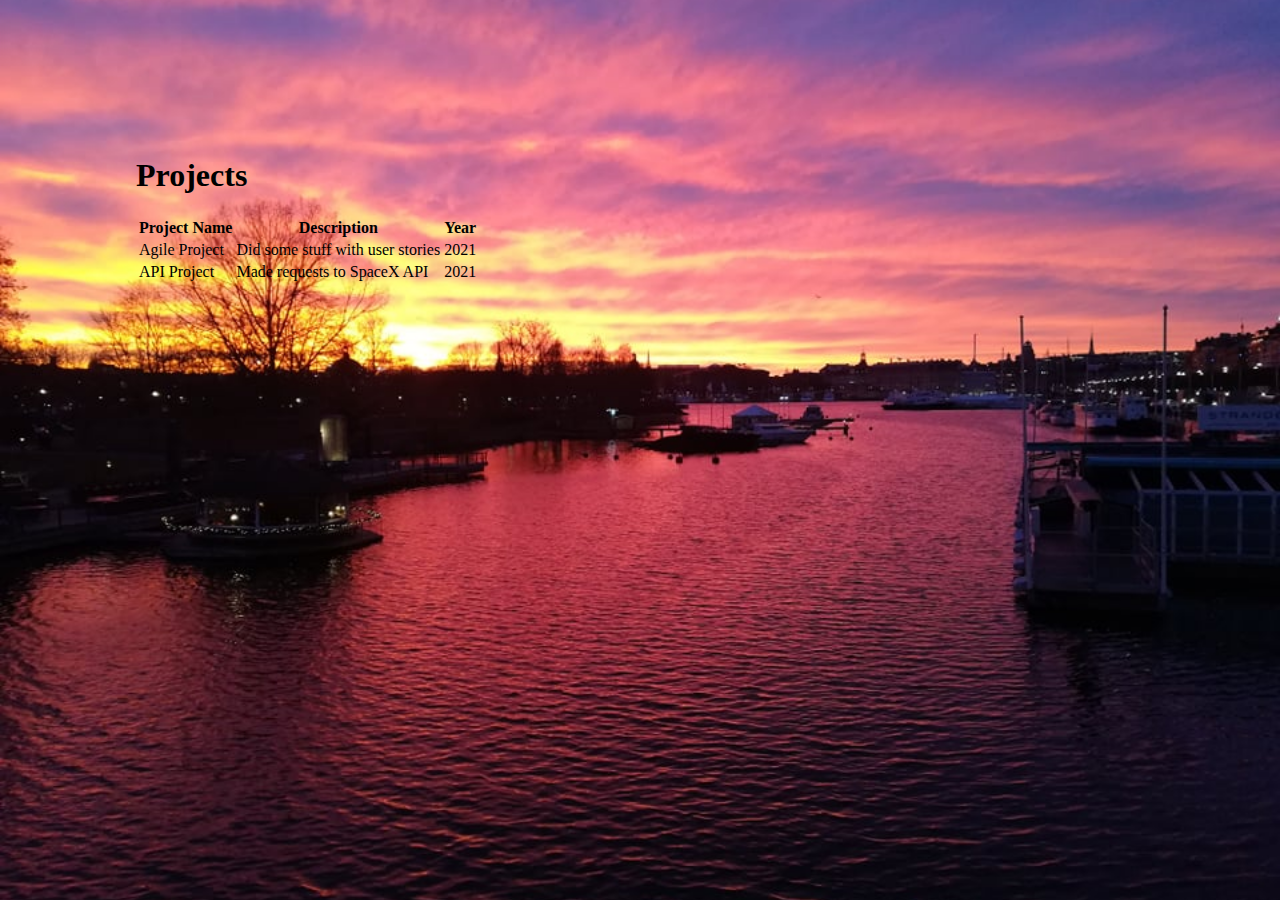
<file: projects.html>
<!DOCTYPE html>
<head>
    <meta charset="utf-8"/>
    <title>My Projects</title>
    <link rel="stylesheet" href="profileStyle.css">
</head>
<body>
    <div>
        <h1>Projects</h1>
        <table>
            <thead>
                <th>Project Name</th>
                <th>Description</th>
                <th>Year</th>
            </thead>
            <tbody>
                <tr>
                    <td>Agile Project</td>
                    <td>Did some stuff with user stories</td>
                    <td>2021</td>
                </tr>
                <tr>
                    <td>API Project</td>
                    <td>Made requests to SpaceX API</td>
                    <td>2021</td>
                </tr>
            </tbody>
        </table>
    </div>
</body>
</file>
<file: profileStyle.css>
header{
    padding: 1%;
    border-top: 4px solid;
    border-bottom: 4px solid;
}

body{
    background-position:center;
    background-image:url(Images/background.jpg);
    background-attachment: fixed;
    background-repeat: no-repeat;
    background-size: cover;
    padding: 10%;
}

#main-strip{
    background: rgb(230, 236, 253);
}

.row{
    display: flex;
}

.column{
    flex: 100%;
    align-content: center;
    padding: 20px;
}

.image{
    width: 100%;
}
</file>
